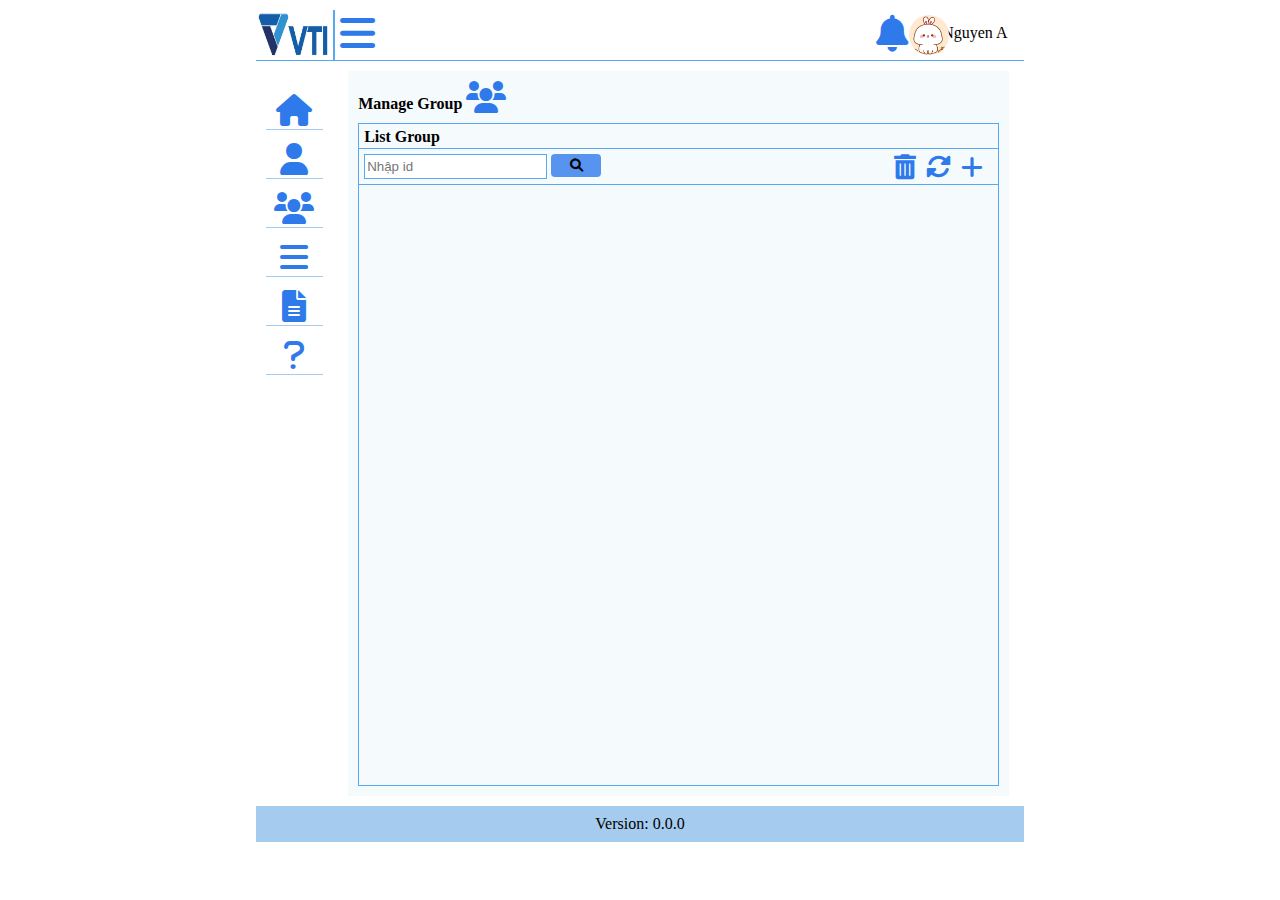
<file: Frontend Basic/FrontEnd–FinalExam/index.html>
<!DOCTYPE html>
<html lang="en">

<head>
    <meta charset="UTF-8">
    <meta http-equiv="X-UA-Compatible" content="IE=edge">
    <meta name="viewport" content="width=device-width, initial-scale=1.0">
    <link rel="stylesheet" href="reset.css">
    <link rel="stylesheet" href="fontawesome/css/all.min.css">
    <link rel="stylesheet" href="style.css">
    <title>FrontEnd -FinalExam</title>
</head>

<body>
    <form name="groupManager">
        <div class="header">
            <div class="head left logo">
                <img class="imgLogo" src="image/logo.jpg" alt="VTILogo">
            </div>
            <div class="head left nav">
                <i class="fas fa-bars" id="iconNav"></i>
            </div>

            <div class="head right user">Nguyen A</div>
            <div class="head right avt">
                <img class="imgAvt" src="image/avt.jpg" alt="avt">
            </div>
            <div class="head right bell"><i class="fas fa-bell"></i></div>
        </div>

        <div class="body">
            <div class="column menu">
                <nav>
                    <ul>
                        <li class="menuItem"><i class="fas fa-home menuIcon" id="menuHome"></i></li>
                        <li class="menuItem"><i class="fas fa-user menuIcon" id="menuUser"></i></li>
                        <li class="menuItem"><i class="fas fa-users menuIcon" id="menuUsers"></i></li>
                        <li class="menuItem"><i class="fas fa-bars menuIcon" id="menuNav"></i></li>
                        <li class="menuItem"><i class="fas fa-file-alt menuIcon" id="menuFile"></i></li>
                        <li class="menuItem"><i class="fas fa-question menuIcon" id="menuQuestion"></i></li>
                    </ul>
                </nav>
            </div>
            <div class="column main">
                <h3>Manage Group <i class="fas fa-users menuIcon" title="Show list group" onclick="getList()"></i></h3>
                <div class="contentTable" id="list">
                    <div class="subHeader">
                        <h4 id="contentName"></h4>
                    </div>
                    <div class="subMenu">
                        <div class="left">
                            <input type="text" placeholder="Nhập id" name="search" id="search">
                            <button id="btnSearch" type='button' onclick="searchById()" title="Search group"><i class="fa fa-search"></i></button>
                        </div>
                        <div class="right plus"><i class="fas fa-plus" title="Add group" onclick="showCreateGroupModal()"></i></div>
                        <div class="right reset"><i class="fas fa-sync-alt" title="Reset list" onclick="getList()"></i></div>
                        <div class="right del"><i class="fas fa-trash-alt" title="Delete group" onclick="showDelConfirm()"></i></div>
                    </div>
                    <div id="listTable">
                    </div>
                </div>
                <div class="contentTable" id="detail">
                    <div class="subHeader">
                        <h4 id="detailName"></h4>
                    </div>
                    <div id="groupDetail">
                        <br>
                        <div id="groupDetailHeader">
                        </div>
                        <br>
                        Creator: <label id="creatorName"></label>
                        <br>
                        Create Date: <label id="createDate"></label>
                        <br>
                        Member: <label id="member"></label>
                    </div>
                </div>

                <!-- The Modal -->
                <div id="groupEditModal" class="modal">
                    <!-- Modal content -->
                    <div class="modal-content">
                        <span id="groupModalClose" class="close" onclick="closeGroupModal()">&times;</span>
                        <br>
                        <br>
                        <h3 id="modalName"></h3>
                        <br>
                        Group Name: <input type="text" id="inputGroupName" class="inputGroupName">
                        <br><br>
                        <label id="errInfo" class="errInfo" for="inputGroupName"></label>
                        <span style="display:none" id="groupId"></span>
                        <div class="btnArea">
                            <button id="btnSave" type='button'>Save</button>
                            <button id="btnCancel" type='button' onclick="closeGroupModal()">Cancel</button>
                        </div>
                    </div>
                </div>

                <!-- The Modal Delete-->
                <div id="deleteGroupModal" class="modal">
                    <!-- Modal content -->
                    <div class="modal-content">
                        <h3 class="modalName">Delete group</h3>
                        <br>
                        <p class="modalName">Do you want to delete group?</p>
                        <br>
                        <div class="btnAreaDel">
                            <button id="btnYesDel" type='button' onclick="deleteGroup()">Yes</button>
                            <button id="btnNoDel" type='button' onclick="closeDeleteGroupModal()">No</button>
                        </div>
                    </div>

                </div>

                <!-- Infomation -->
                <div id="infoMsg" class="infoMsgModal">
                    <!-- Modal content -->
                    <div class="modal-content info-modal-content">
                        <h3 id="infoName"></h3>
                        <br>
                        <p id="infoContent"></p>
                        <br><br>
                        <div class="btnArea">
                            <button id="btnOk" type='button' onclick="closeInfoMsg()">OK</button>
                        </div>
                    </div>
                </div>

            </div>
        </div>

        <div class="footer">
            <p>Version: 0.0.0</p>
        </div>

    </form>
    <script src="javascript/jQuery.min.js"></script>
    <script src="javascript/custom.js"></script>
</body>

</html>
</file>
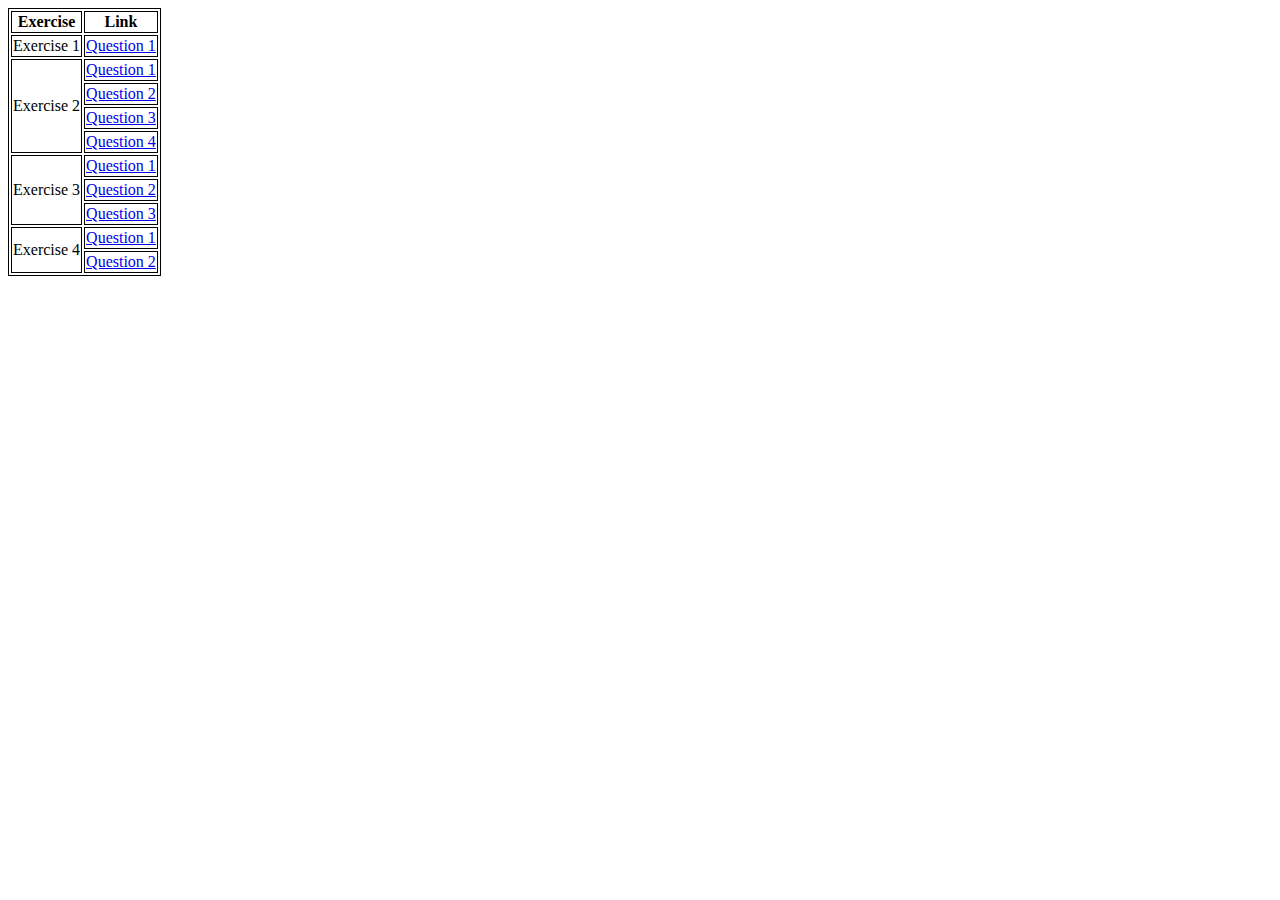
<file: Frontend Basic/Assignment1/TestingSystem Assignment 1/index.html>
<!DOCTYPE html>
<html lang="en">

<head>
    <meta charset="UTF-8">
    <meta http-equiv="X-UA-Compatible" content="IE=edge">
    <meta name="viewport" content="width=device-width, initial-scale=1.0">
    <title>index</title>
    <style>        
        table,
        th,
        td {
            border: 1px solid black;
        }
    </style>
</head>

<body>
    <table>
        <tr>
            <th>Exercise</th>
            <th>Link</th>
        </tr>
        <tr>
            <td>Exercise 1</td>
            <td><a href="Exercise1.html#question1" target="_blank">Question 1</a></td>
        </tr>
        <tr>
            <td rowspan="4">Exercise 2</td>
            <td><a href="Exercise2.html#question1" target="_blank">Question 1</a></td>
        </tr>
        <tr>
            <td><a href="Exercise2.html#question2" target="_blank">Question 2</a></td>
        </tr>
        <tr>
            <td><a href="Exercise2.html#question3" target="_blank">Question 3</a></td>
        </tr>
        <tr>
            <td><a href="Exercise2.html#question4" target="_blank">Question 4</a></td>
        </tr>
        <tr>
            <td rowspan="3">Exercise 3</td>
            <td><a href="Exercise3.html#question1" target="_blank">Question 1</a></td>
        </tr>
        <tr>
            <td><a href="Exercise3.html#question2" target="_blank">Question 2</a></td>
        </tr>
        <tr>
            <td><a href="Exercise3.html#question3" target="_blank">Question 3</a></td>
        </tr>
        <tr>
            <td rowspan="2">Exercise 4</td>
            <td><a href="Exercise4.html" target="_blank">Question 1</a></td>
        </tr>
        <tr>
            <td><a href="Exercise4.html" target="_blank">Question 2</a></td>
        </tr>
    </table>
</body>

</html>
</file>
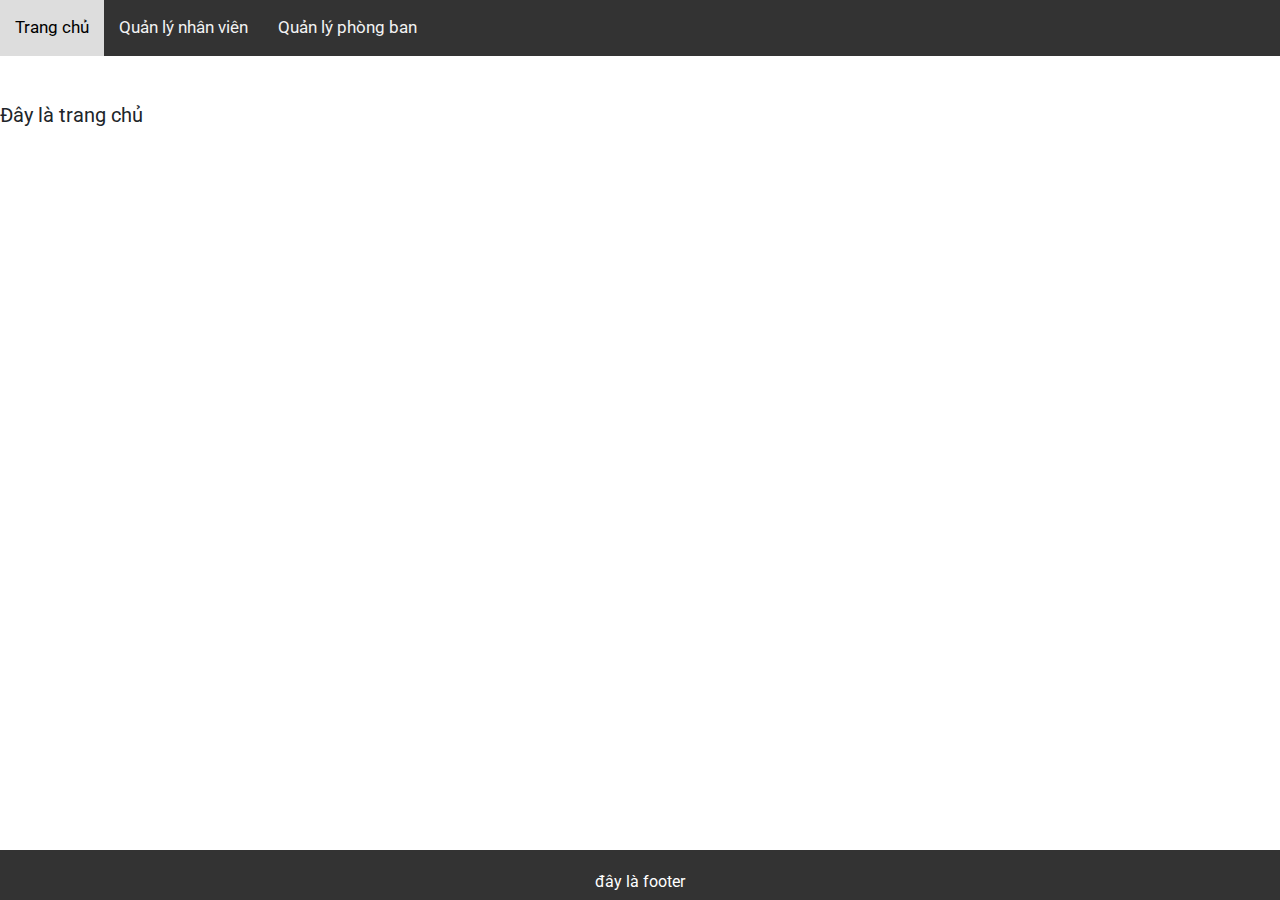
<file: JavaAdvanced/Assignment5/FrontEndTestingSystem5/index.html>
<!DOCTYPE html>
<html lang="en">
<head>
    <meta charset="UTF-8">
    <meta http-equiv="X-UA-Compatible" content="IE=edge">
    <meta name="viewport" content="width=device-width, initial-scale=1.0">
    <link rel="stylesheet" href="css/reset.css"> 

    <link rel="stylesheet" href="fontawesome/css/all.min.css"> 
    
    <link rel="stylesheet" href="https://fonts.googleapis.com/css?family=Roboto|Varela+Round|Open+Sans">
    <link rel="stylesheet" href="https://stackpath.bootstrapcdn.com/bootstrap/4.5.0/css/bootstrap.min.css">
    <link rel="stylesheet" href="https://fonts.googleapis.com/icon?family=Material+Icons">
    <link rel="stylesheet" href="https://maxcdn.bootstrapcdn.com/font-awesome/4.7.0/css/font-awesome.min.css">
  



    <link rel="stylesheet" href="css/style.css">
        <title>Trang chủ</title>
    </head>
    <body>
        <div class="header">
            
        </div>
        <div class="main"> 
        
        </div>
        <div class="footer"> 
        
        </div> 
		
        <script src="js/jquery.min.js"></script>
        <script src="https://cdn.jsdelivr.net/npm/popper.js@1.16.0/dist/umd/popper.min.js"></script>
        <script src="https://stackpath.bootstrapcdn.com/bootstrap/4.5.0/js/bootstrap.min.js"></script>
        <link href="https://cdn.jsdelivr.net/npm/bootstrap@5.1.3/dist/css/bootstrap.min.css" rel="stylesheet" integrity="sha384-1BmE4kWBq78iYhFldvKuhfTAU6auU8tT94WrHftjDbrCEXSU1oBoqyl2QvZ6jIW3" crossorigin="anonymous">
        
        <script src="js/custom.js"></script>
        <script src="js/department.js"></script>
        <script src="js/account.js"></script>
</body>
</html>
</file>
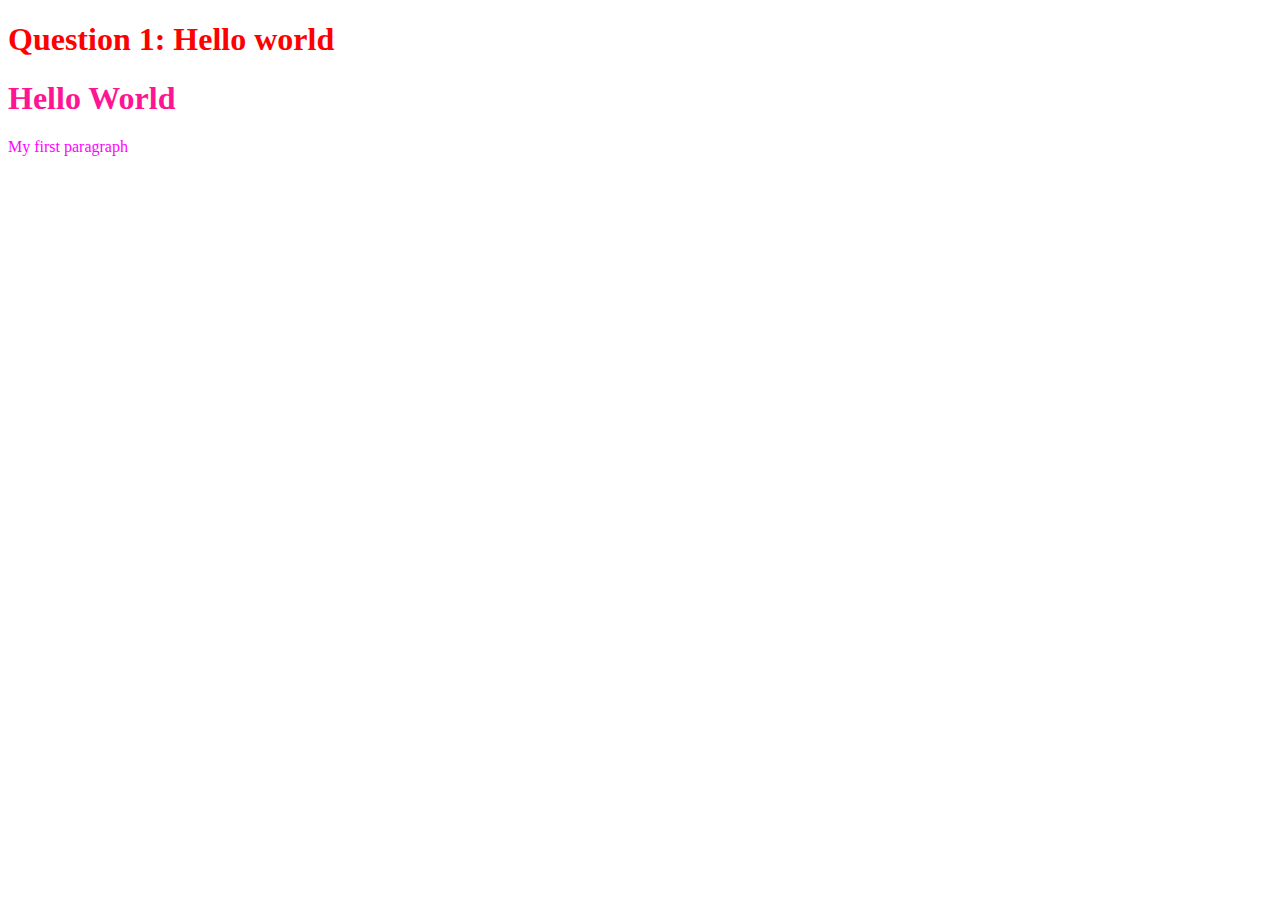
<file: Frontend Basic/Assignment1/TestingSystem Assignment 1/Exercise1.html>
<!DOCTYPE html>
<html lang="en">
<head>
    <meta charset="UTF-8">
    <meta http-equiv="X-UA-Compatible" content="IE=edge">
    <meta name="viewport" content="width=device-width, initial-scale=1.0">
    <title>Exercise 1 Hello world</title>
    <style>
        .question {
            color: red;
        }
    </style>
</head>
<body>
    <div id="question1">
        <h1 class="question">Question 1: Hello world</h1>
        <h1 style="color: deeppink;">Hello World</h1>
        <p style="color: fuchsia;">My first paragraph</p>
    </div>
</body>
</html>
</file>
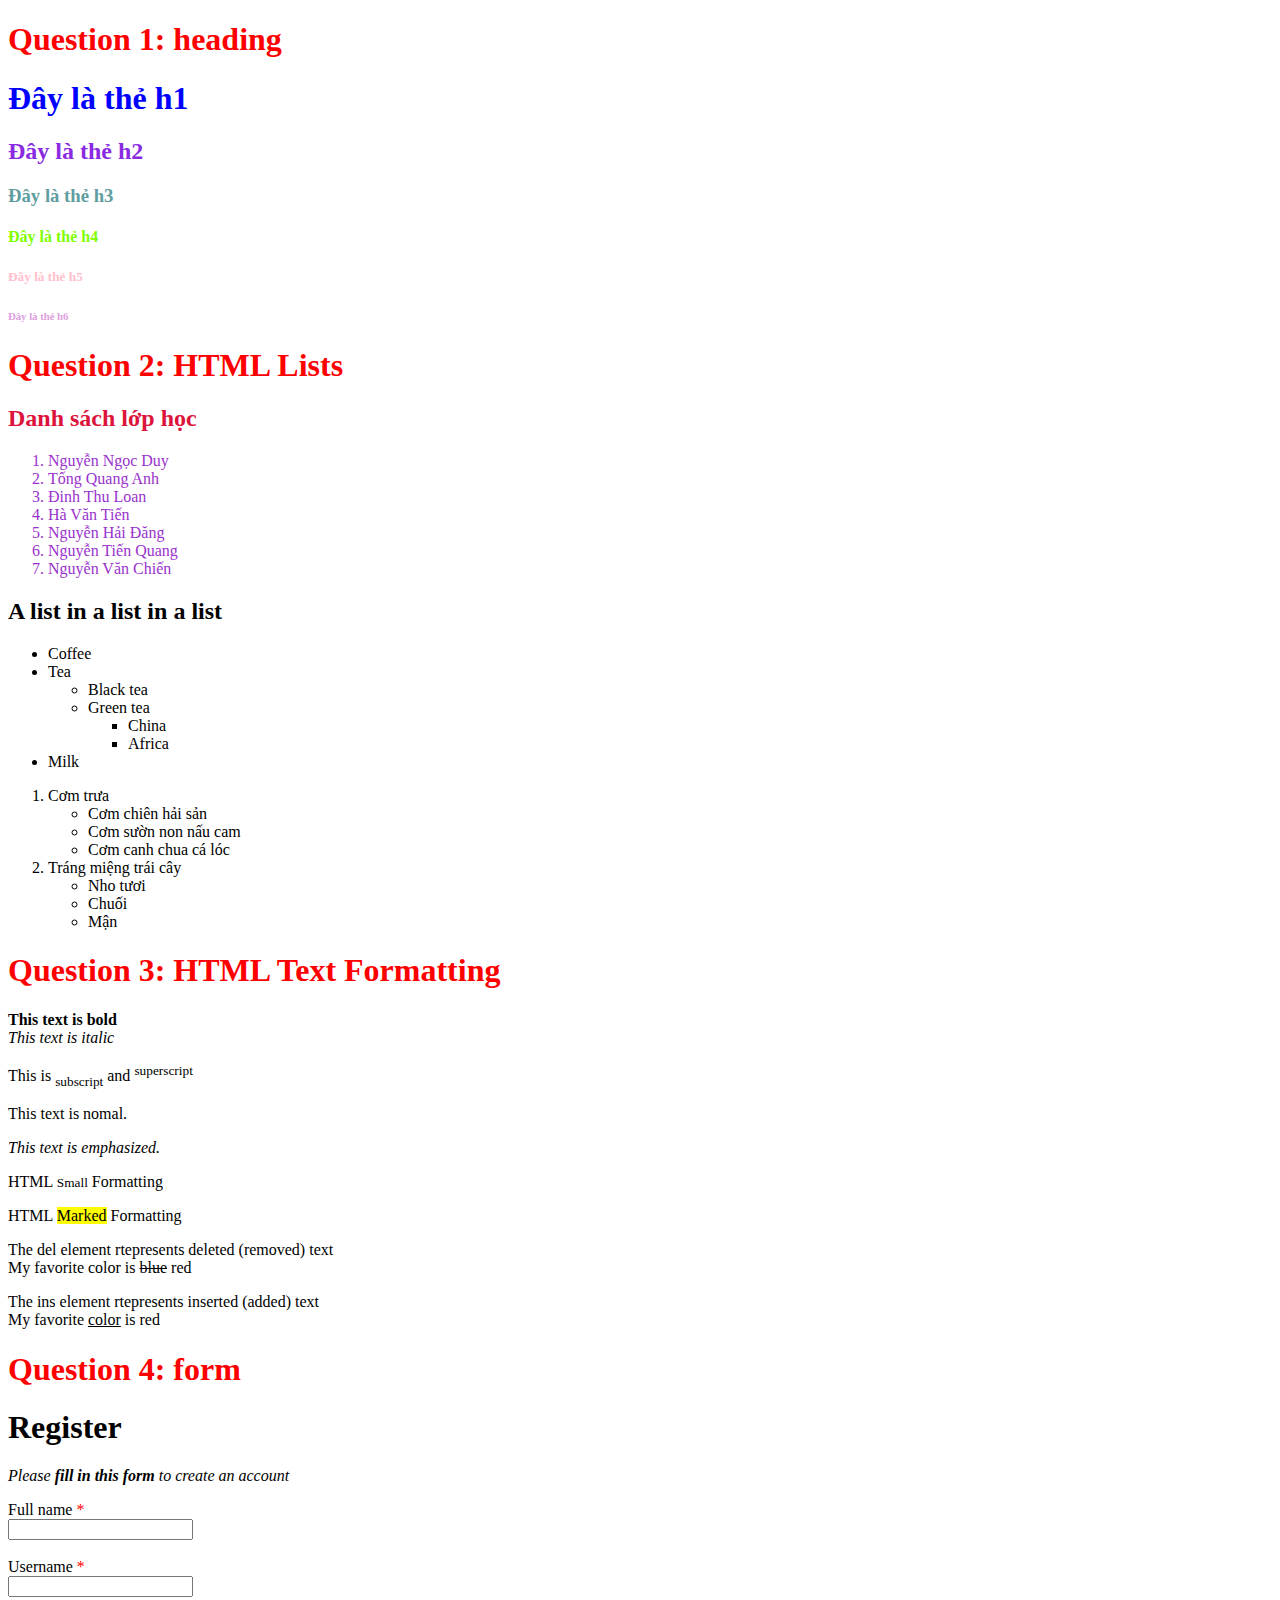
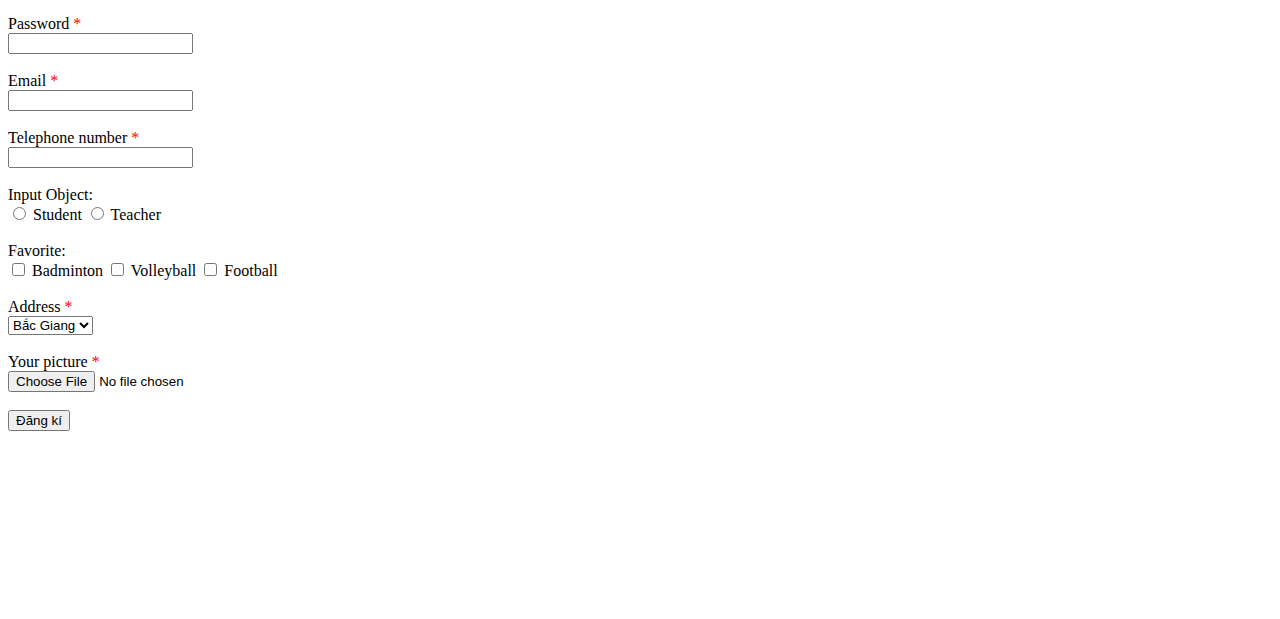
<file: Frontend Basic/Assignment1/TestingSystem Assignment 1/Exercise2.html>
<!DOCTYPE html>
<html lang="en">

<head>
    <meta charset="UTF-8">
    <meta http-equiv="X-UA-Compatible" content="IE=edge">
    <meta name="viewport" content="width=device-width, initial-scale=1.0">
    <title>Exercise 2 Body HTML</title>
    <style>
        .required:after {
            content: " *";
            color: red;
        }
        .question {
            color: red;
        }
    </style>
</head>

<body>
    <div id="question1">
        <h1 class="question">Question 1: heading</h1>
        <h1 style="color: blue;">Đây là thẻ h1</h1>
        <h2 style="color: blueviolet;">Đây là thẻ h2</h2>
        <h3 style="color: cadetblue;">Đây là thẻ h3</h3>
        <h4 style="color: chartreuse;">Đây là thẻ h4</h4>
        <h5 style="color: pink;">Đây là thẻ h5</h5>
        <h6 style="color: plum;">Đây là thẻ h6</h6>
    </div>
    <div id="question2">
        <h1 class="question">Question 2: HTML Lists</h1>
        <h2 style="color: crimson;">Danh sách lớp học</h2>
        <ol style="color: darkorchid;">
            <li>Nguyễn Ngọc Duy</li>
            <li>Tống Quang Anh</li>
            <li>Đinh Thu Loan</li>
            <li>Hà Văn Tiến</li>
            <li>Nguyễn Hải Đăng</li>
            <li>Nguyễn Tiến Quang</li>
            <li>Nguyễn Văn Chiến</li>
        </ol>
        <h2>A list in a list in a list</h2>
        <ul>
            <li>Coffee</li>
            <li>Tea
                <ul>
                    <li>Black tea</li>
                    <li>Green tea
                        <ul>
                            <li>China</li>
                            <li>Africa</li>
                        </ul>
                    </li>
                </ul>
            </li>
            <li>Milk</li>
        </ul>
        <ol>
            <li>Cơm trưa
                <ul>
                    <li>Cơm chiên hải sản</li>
                    <li>Cơm sườn non nấu cam</li>
                    <li>Cơm canh chua cá lóc</li>
                </ul>
            </li>
            <li>Tráng miệng trái cây
                <ul>
                    <li>Nho tươi</li>
                    <li>Chuối</li>
                    <li>Mận</li>
                </ul>
            </li>
        </ol>
    </div>
    <div id="question3">
        <h1 class="question">Question 3: HTML Text Formatting</h1>
        <b>This text is bold</b><br>
        <i>This text is italic</i>
        <p>This is <sub>subscript</sub> and <sup>superscript</sup></p>
        <p>This text is nomal.</p>
        <em>This text is emphasized.</em>
        <p>HTML <small>Small</small> Formatting</p>
        <p>HTML <mark>Marked</mark> Formatting</p>
        <p>The del element rtepresents deleted (removed) text <br>
            My favorite color is <del>blue</del> red
        </p>
        <p>The ins element rtepresents inserted (added) text <br>
            My favorite <ins>color</ins> is red
        </p>
    </div>
    <div id="question4">
        <h1 class="question">Question 4: form</h1>
        <form action="action_page.html">
            <h1>Register</h1>
            <p><i>Please <b>fill in this form</b> to create an account</i></p>
            <label for="fullName" class="required">Full name</label><br>
            <input type="text" id="fullName" name="fullName" required>
            <br><br>
            <label for="userName" class="required">Username</label><br>
            <input type="text" id="userName" name="userName" required>
            <br><br>
            <label for="password" class="required">Password</label><br>
            <input type="password" id="password" name="password" required>
            <br><br>
            <label for="email" class="required">Email</label><br>
            <input type="email" id="email" name="email" required>
            <br><br>
            <label for="telephone" class="required">Telephone number</label><br>
            <input type="text" id="telephone" name="telephone" required>
            <br><br>
            <label for="object">Input Object:</label><br>
            <input type="radio" name="object" id="student" value="student"> Student
            <input type="radio" name="object" id="teacher" value="teacher"> Teacher
            <br><br>
            <label for="favorite">Favorite:</label><br>
            <input type="checkbox" name="favorite" id="badminton" value="badminton"> Badminton
            <input type="checkbox" name="favorite" id="volleyball" value="volleyball"> Volleyball
            <input type="checkbox" name="favorite" id="football" value="football"> Football
            <br><br>
            <label for="address" class="required">Address</label><br>
            <select name="addresss" id="addresss">
                <option value="bacgiang">Bắc Giang</option>
                <option value="hanoi">Hà Nội</option>
                <option value="thaibinh">Thái Bình</option>
                <option value="nghean">Nghệ An</option>
                <option value="hue">Huế</option>
            </select>
            <br><br>
            <label for="picture" class="required">Your picture</label><br>
            <input type="file" name="picture" id="picture" accept="image/*">
            <br><br>
            <input type="submit" value="Đăng kí">
        </form>
    </div>
    <br><br><br><br><br><br><br><br><br><br>
</body>

</html>
</file>
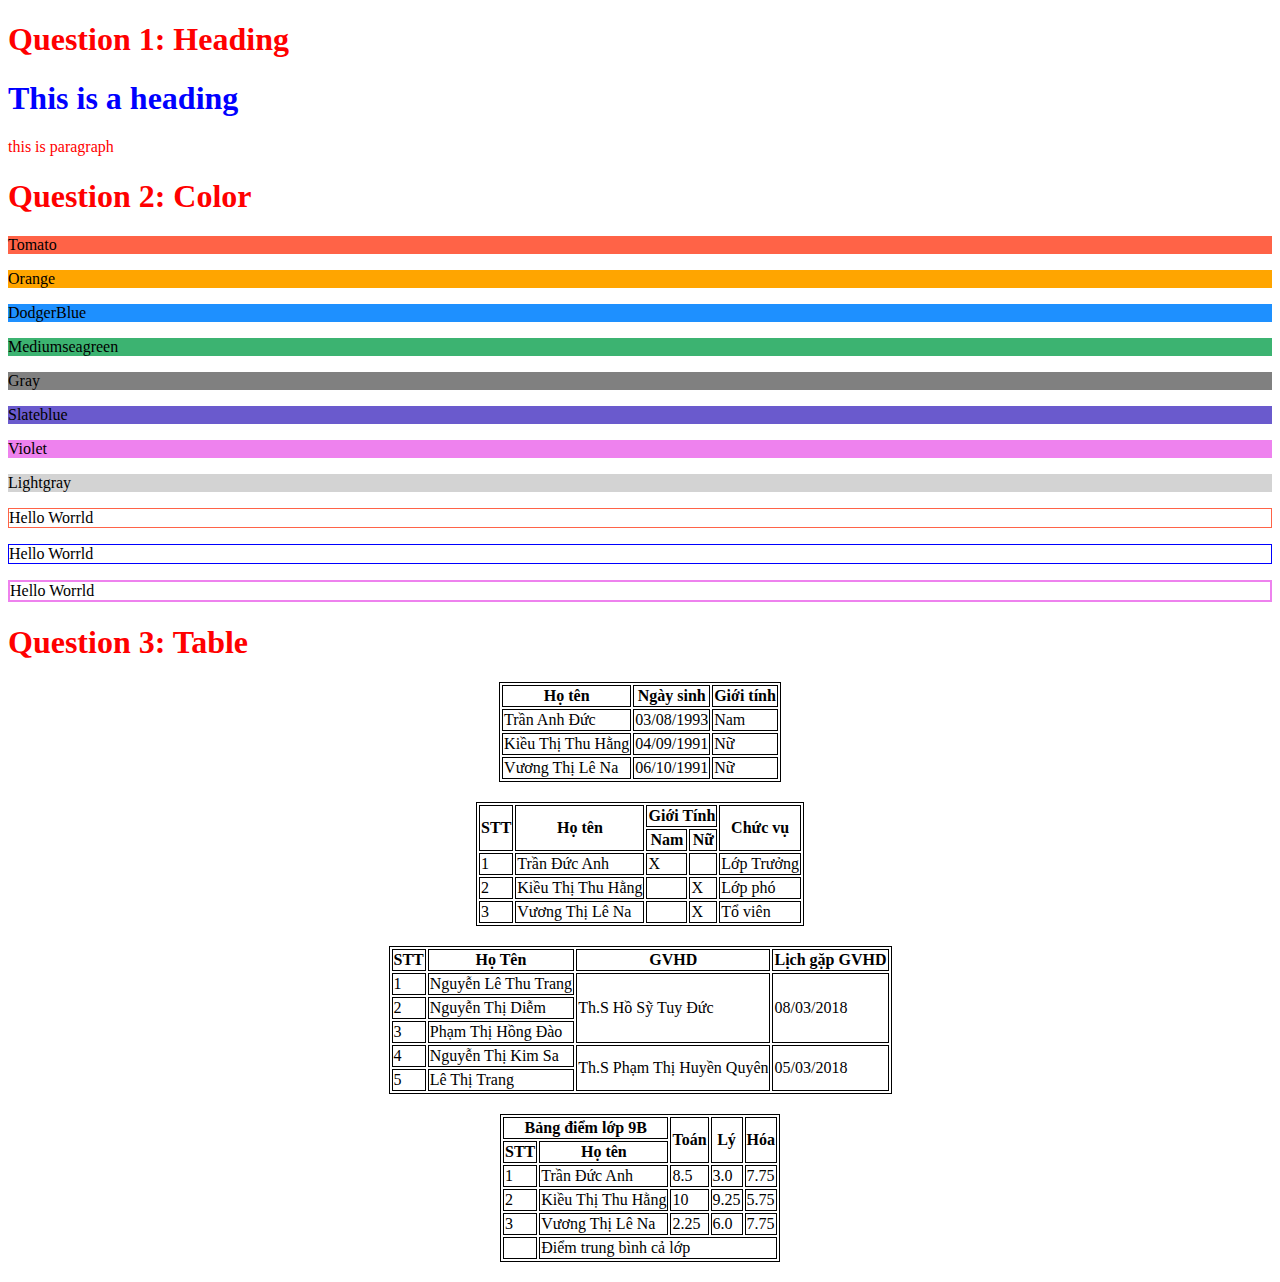
<file: Frontend Basic/Assignment1/TestingSystem Assignment 1/Exercise3.html>
<!DOCTYPE html>
<html lang="en">

<head>
    <meta charset="UTF-8">
    <meta http-equiv="X-UA-Compatible" content="IE=edge">
    <meta name="viewport" content="width=device-width, initial-scale=1.0">
    <title>Exercise 3 CSS</title>
    <style>
        .question {
            color: red;
        }

        table,
        th,
        td {
            border: 1px solid black;
        }

        table {
            margin: auto;
            margin-bottom: 20px;
        }
    </style>
</head>

<body>
    <div id="question1">
        <h1 class="question">Question 1: Heading</h1>
        <h1 style="color: blue;">This is a heading</h1>
        <p style="color: red;">this is paragraph</p>
    </div>
    <div id="question2">
        <h1 class="question">Question 2: Color</h1>
        <p style="background-color: tomato;">Tomato</p>
        <p style="background-color: orange;">Orange</p>
        <p style="background-color: dodgerblue;">DodgerBlue</p>
        <p style="background-color: mediumseagreen;">Mediumseagreen</p>
        <p style="background-color: gray;">Gray</p>
        <p style="background-color: slateblue;">Slateblue</p>
        <p style="background-color: violet;">Violet</p>
        <p style="background-color: lightgray;">Lightgray</p>
        <p style="border: tomato 1px solid;">Hello Worrld</p>
        <p style="border: blue 1px solid;">Hello Worrld</p>
        <p style="border: violet 2px solid;">Hello Worrld</p>
    </div>
    <div id="question3">
        <h1 class="question">Question 3: Table</h1>
        <table>
            <tr>
                <th>Họ tên</th>
                <th>Ngày sinh</th>
                <th>Giới tính</th>
            </tr>
            <tr>
                <td>Trần Anh Đức</td>
                <td>03/08/1993</td>
                <td>Nam</td>
            </tr>
            <tr>
                <td>Kiều Thị Thu Hằng</td>
                <td>04/09/1991</td>
                <td>Nữ</td>
            </tr>
            <tr>
                <td>Vương Thị Lê Na</td>
                <td>06/10/1991</td>
                <td>Nữ</td>
            </tr>
        </table>
        <table>
            <tr>
                <th rowspan="2">STT</th>
                <th rowspan="2">Họ tên</th>
                <th colspan="2">Giới Tính</th>
                <th rowspan="2">Chức vụ</th>
            </tr>
            <tr>
                <th>Nam</th>
                <th>Nữ</th>
            </tr>
            <tr>
                <td>1</td>
                <td>Trần Đức Anh</td>
                <td>X</td>
                <td></td>
                <td>Lớp Trưởng</td>
            </tr>
            <tr>
                <td>2</td>
                <td>Kiều Thị Thu Hằng</td>
                <td></td>
                <td>X</td>
                <td>Lớp phó</td>
            </tr>
            <tr>
                <td>3</td>
                <td>Vương Thị Lê Na</td>
                <td></td>
                <td>X</td>
                <td>Tổ viên</td>
            </tr>
        </table>
        <table>
            <tr>
                <th>STT</th>
                <th>Họ Tên</th>
                <th>GVHD</th>
                <th>Lịch gặp GVHD</th>
            </tr>
            <tr>
                <td>1</td>
                <td>Nguyễn Lê Thu Trang</td>
                <td rowspan="3">Th.S Hồ Sỹ Tuy Đức</td>
                <td rowspan="3">08/03/2018</td>
            </tr>
            <tr>
                <td>2</td>
                <td>Nguyễn Thị Diễm</td>
            </tr>
            <tr>
                <td>3</td>
                <td>Phạm Thị Hồng Đào</td>
            </tr>
            <tr>
                <td>4</td>
                <td>Nguyễn Thị Kim Sa</td>
                <td rowspan="2">Th.S Phạm Thị Huyền Quyên</td>
                <td rowspan="2">05/03/2018</td>
            </tr>
            <tr>
                <td>5</td>
                <td>Lê Thị Trang</td>
            </tr>
        </table>
        <table>
            <tr>
                <th colspan="2">Bảng điểm lớp 9B</th>
                <th rowspan="2">Toán</th>
                <th rowspan="2">Lý</th>
                <th rowspan="2">Hóa</th>
            </tr>
            <tr>
                <th>STT</th>
                <th>Họ tên</th>
            </tr>
            <tr>
                <td>1</td>
                <td>Trần Đức Anh</td>
                <td>8.5</td>
                <td>3.0</td>
                <td>7.75</td>
            </tr>
            <tr>
                <td>2</td>
                <td>Kiều Thị Thu Hằng</td>
                <td>10</td>
                <td>9.25</td>
                <td>5.75</td>
            </tr>
            <tr>
                <td>3</td>
                <td>Vương Thị Lê Na</td>
                <td>2.25</td>
                <td>6.0</td>
                <td>7.75</td>
            </tr>
            <tr>
                <td></td>
                <td colspan="4">Điểm trung bình cả lớp</td>
            </tr>
        </table>
    </div>
</body>

</html>
</file>
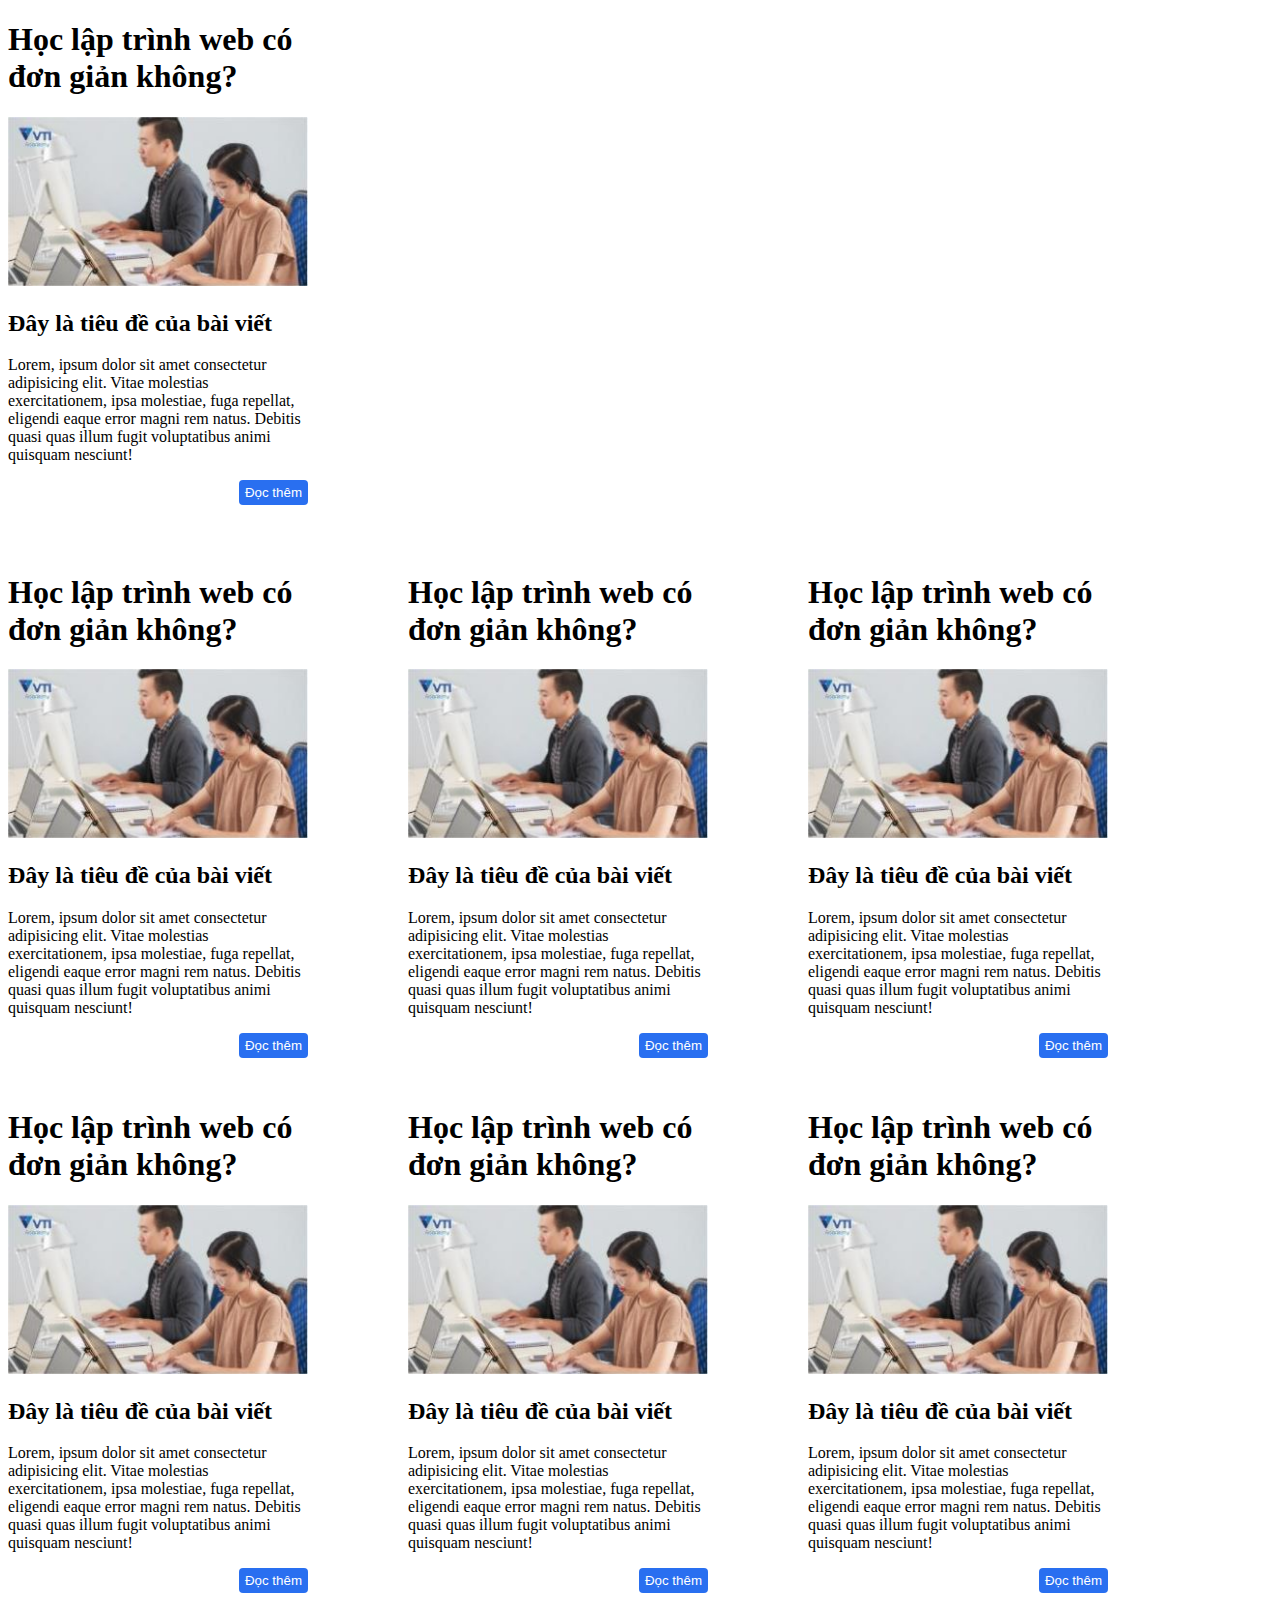
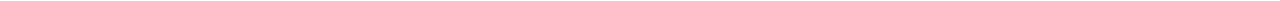
<file: Frontend Basic/Assignment2/TestingSystem Assignment 2/Exercise4.html>
<!DOCTYPE html>
<html lang="en">

<head>
    <meta charset="UTF-8">
    <meta http-equiv="X-UA-Compatible" content="IE=edge">
    <meta name="viewport" content="width=device-width, initial-scale=1.0">
    <link rel="stylesheet" href="Exercise4.css">
    <title>Demo Project</title>
</head>

<body>
    <div id="question1">
        <section class="section1">
            <h1>Học lập trình web có đơn giản không?</h1>
            <img src="img/ex4Q1.JPG" alt="vtiAcademi">
            <h2>Đây là tiêu đề của bài viết</h2>
            <p>
                Lorem, ipsum dolor sit amet consectetur adipisicing elit. Vitae molestias exercitationem, ipsa molestiae,
                fuga repellat, eligendi eaque error magni rem natus. Debitis quasi quas illum fugit voluptatibus animi quisquam nesciunt!
            </p>
            <button class="read-more">Đọc thêm</button>
        </section>
    </div>
    <br>
    <br>
    <br>
    <br>
    <div id="question2">
        <div class="row1">
            <section class="section2 section2_1">
                <h1>Học lập trình web có đơn giản không?</h1>
                <img src="img/ex4Q1.JPG" alt="vtiAcademi">
                <h2>Đây là tiêu đề của bài viết</h2>
                <p>
                    Lorem, ipsum dolor sit amet consectetur adipisicing elit. Vitae molestias exercitationem, ipsa molestiae,
                    fuga repellat, eligendi eaque error magni rem natus. Debitis quasi quas illum fugit voluptatibus animi quisquam nesciunt!
                </p>
                <button class="read-more">Đọc thêm</button>
            </section>
            <section class="section2">
                <h1>Học lập trình web có đơn giản không?</h1>
                <img src="img/ex4Q1.JPG" alt="vtiAcademi">
                <h2>Đây là tiêu đề của bài viết</h2>
                <p>
                    Lorem, ipsum dolor sit amet consectetur adipisicing elit. Vitae molestias exercitationem, ipsa molestiae,
                    fuga repellat, eligendi eaque error magni rem natus. Debitis quasi quas illum fugit voluptatibus animi quisquam nesciunt!
                </p>
                <button class="read-more">Đọc thêm</button>
            </section>
            <section class="section2">
                <h1>Học lập trình web có đơn giản không?</h1>
                <img src="img/ex4Q1.JPG" alt="vtiAcademi">
                <h2>Đây là tiêu đề của bài viết</h2>
                <p>
                    Lorem, ipsum dolor sit amet consectetur adipisicing elit. Vitae molestias exercitationem, ipsa molestiae,
                    fuga repellat, eligendi eaque error magni rem natus. Debitis quasi quas illum fugit voluptatibus animi quisquam nesciunt!
                </p>
                <button class="read-more">Đọc thêm</button>
            </section>
        </div>
        <div class="row2">
            <section class="section2 section2_1">
                <h1>Học lập trình web có đơn giản không?</h1>
                <img src="img/ex4Q1.JPG" alt="vtiAcademi">
                <h2>Đây là tiêu đề của bài viết</h2>
                <p>
                    Lorem, ipsum dolor sit amet consectetur adipisicing elit. Vitae molestias exercitationem, ipsa molestiae,
                    fuga repellat, eligendi eaque error magni rem natus. Debitis quasi quas illum fugit voluptatibus animi quisquam nesciunt!
                </p>
                <button class="read-more">Đọc thêm</button>
            </section>
            <section class="section2">
                <h1>Học lập trình web có đơn giản không?</h1>
                <img src="img/ex4Q1.JPG" alt="vtiAcademi">
                <h2>Đây là tiêu đề của bài viết</h2>
                <p>
                    Lorem, ipsum dolor sit amet consectetur adipisicing elit. Vitae molestias exercitationem, ipsa molestiae,
                    fuga repellat, eligendi eaque error magni rem natus. Debitis quasi quas illum fugit voluptatibus animi quisquam nesciunt!
                </p>
                <button class="read-more">Đọc thêm</button>
            </section>
            <section class="section2">
                <h1>Học lập trình web có đơn giản không?</h1>
                <img src="img/ex4Q1.JPG" alt="vtiAcademi">
                <h2>Đây là tiêu đề của bài viết</h2>
                <p>
                    Lorem, ipsum dolor sit amet consectetur adipisicing elit. Vitae molestias exercitationem, ipsa molestiae,
                    fuga repellat, eligendi eaque error magni rem natus. Debitis quasi quas illum fugit voluptatibus animi quisquam nesciunt!
                </p>
                <button class="read-more">Đọc thêm</button>
            </section>
        </div>
    </div>

</body>

</html>
</file>
<file: Frontend Basic/FrontEnd–FinalExam/style.css>
* {
    box-sizing: border-box;
  }
  
  body {
    font-family: cursive;
    margin-top: 10px;
    margin-left: 20%;
    margin-right: 20%;
  }
  
  /* Style the header */
  .header {
    border-bottom: 1px solid #57a7f1;
  }

  .header:after {
    content: "";
    display: table;
    clear: both;
  }

  .head{
      height: 50px;
  }

  .head.left{
    float: left;
    padding: 5px;
  }

  .head.left.logo{
    width: 10%;
    padding: 0px;
  }

  .imgLogo{
    width: 100%;
    height: 100%;
  }

  .head.left.nav{
    text-align: center;
    width: 5%;
    padding-top: 3px;
    padding-left: 5px;
    border-left: #57a7f1 2px solid;
  } 

  #iconNav{
      font-size: 250%;
  }

  .head.right{
    float: right;
    padding: 5px;
  }

  .head.right.bell, .head.right.avt{
    width: 3%;
  }

  .head.right.bell i{
      font-size: 37px;
  }

  .head.right.user{
    width: 10%;
    padding-top: 15px;
  }
  
  .imgAvt{
    width: 40px;
    height: 40px;
    border-radius: 90%;
  }

  @media (max-width: 600px) {
    .head.left.logo{
        width: 20%;
    }
    .head.left.nav{
        width: 20%;        
    }
    .head.right.bell, .head.right.avt {
      width: 10%;
    }
    .head.right.bell, .head.right.user {
        width: 15%;
      }
  }
  
  .column {
    float: left;
    padding: 10px;
    margin-top: 10px;
  }
  
  .column.menu {
    width: 10%;
    text-align: center;
  }

  .menuItem{
      margin-top: 10px;
      border-bottom: #a5cbee 1px solid;
      padding: 3px;
  }

  .menuIcon{
      font-size: 200%;
  }
  
  .column.main {
    width: 86%;
    margin-left: 2%;
    background-color: rgb(245, 250, 252);
  }

  .contentTable{
      margin-top: 10px;
      border: solid 1px #57a7f1;
  }

  .subHeader{
      height: 25px;
      padding: 5px;
      border-bottom: #57a7f1 1px solid;
  }

  .subMenu{
      height: 36px;
      padding: 5px;
      border-bottom: #57a7f1 1px solid;
  }

  .subMenu>div>i{
    font-size: 25px;
  }

  .left{
      float: left;
  }

  .right{
      float: right;
      margin-right: 10px;
  }

  .subMenu:after {
    content: "";
    display: table;
    clear: both;
  }
  
  .body:after {
    content: "";
    display: table;
    clear: both;
  }

  #listTable{
      height: 600px;
      width: 100%;
      overflow-y: scroll;
  }

  table{
      margin: 5px;
      width: 99%;
      border: collapse;
  }

  table tr th, td{
      border: solid 1px #a5cbee;
      padding: 3px;
  }

  th{
    background-color: #b8d7f5;
    height: 30px;
    vertical-align: middle;
  }

  .footer {
    margin-top: 10px;;
    background-color: #a5cbee;
    padding: 10px;
    text-align: center;
  }
  
  /* Responsive layout - makes the three columns stack on top of each other instead of next to each other */
  @media (max-width: 600px) {
    .column.menu, .column.main {
      width: 100%;
    }

    .menuItem{
      display: inline-block;
      border-bottom: none;
      margin-right: 0px 5px 0px 5px;
      border-right: #a5cbee 1px solid;
    }

    .menuItem i{
      font-size: 25px;
    }
  }

  /* The Modal (background) */
.modal {
    display: none; /* Hidden by default */
    position: fixed; /* Stay in place */
    z-index: 1; /* Sit on top */
    padding-top: 100px; /* Location of the box */
    left: 0px;
    top: 0px;
    width: 100%; /* Full width */
    height: 100%; /* Full height */
    overflow: auto; /* Enable scroll if needed */
    background-color: rgb(0,0,0); /* Fallback color */
    background-color: rgba(0,0,0,0.4); /* Black w/ opacity */
  }

  /* Responsive layout - makes the three columns stack on top of each other instead of next to each other */
  @media (max-width: 700px) {
    .modal {
      width: 100%;
    }
  }
  
  /* Modal Content */
  .modal-content {
    background-color: rgb(217, 230, 243);
    margin: auto;
    margin-top: 10%;
    padding: 10px 30px 10px 30px;
    border: 1px solid rgb(177, 178, 226);
    border-radius: 3px;
    width: 25%;

  }
  
  /* The Close Button */
  .close {
    color: #aaaaaa;
    float: right;
    font-size: 28px;
    font-weight: bold;
  }
  
  .close:hover,
  .close:focus {
    color: #000;
    text-decoration: none;
    cursor: pointer;
  }

  #modalName, .modalName, #infoName, #infoContent{
      text-align: center;
  }

  .errInfo{
      color: red;
  }

  .errInfoIcon{
      color: red;
      cursor: none;
  }

  .infoIcon{
    color: rgb(24, 233, 24);
    cursor: none;
  }

  .groupName{
      color: rgb(55, 55, 241);
      cursor: pointer;      
  }

  #groupDetail{
      padding: 10px 10px 10px 10px;
  }

  #groupName{
      text-align: center;
  }

  .pencil{
    font-weight: 900; 
    margin-left: 10px;
    cursor: pointer;
  }

  i{      
    cursor: pointer;
    color: rgb(47, 122, 235);
  }

  button{      
    cursor: pointer;
    border: none;
    border-radius: 4px;
    height: 30px;
  }

  #deleteGroupModal .modal-content {
    padding: 10px 30px 10px 30px;
    width: 20%;
  }

  .btnArea{
      margin-top: 10px;
      margin-left: 60%;
  }

  .btnArea button{
      width: 80px;
      background-color: rgb(153, 153, 241);
  }

  .btnAreaDel button{
      width: 49%;
      background-color: rgb(153, 153, 241);
  }

  #btnSearch{
    border: none;
    border-radius: 4px;
    width: 50px;
    height: 23px;
    background-color: rgb(87, 148, 240);
  }

  .fa-search{
    color: #000;
  }

  .groupName:hover{
    color: rgb(36, 115, 233);
  }

  input{
    border: #57a7f1 1px solid;
    height: 25px;
  }  

  /* The Modal (background) */
.infoMsgModal {
  display: none; /* Hidden by default */
  position: fixed; /* Stay in place */
  z-index: 1; /* Sit on top */
  padding-top: 100px; /* Location of the box */
  left: 0px;
  top: 0px;
  width: 100%; /* Full width */
  height: 100%; /* Full height */
  overflow: auto; /* Enable scroll if needed */
}

/* Responsive layout - makes the three columns stack on top of each other instead of next to each other */
@media (max-width: 700px) {
  .infoMsgModal {
    width: 100%;
  }
}

/* Infomation Modal Content */
.info-modal-content {
  background-color: rgb(217, 230, 243);
  margin: auto;
  margin-top: 10%;
  padding: 10px 30px 10px 30px;
  border: 1px solid rgb(117, 119, 240);
  border-radius: 3px;
  width: 15%;
  box-shadow: 10px 5px 5px rgb(117, 119, 240);
}
</file>
<file: JavaAdvanced/Assignment5/FrontEndTestingSystem5/css/style.css>
/* style for nav */

#navbar {
    background-color: #333;
    position: fixed;
    top: 0;
    width: 100%;
    display: block;
    transition: top 0.3s;
  }
  
  #navbar a {
    float: left;
    display: block;
    color: #f2f2f2;
    text-align: center;
    padding: 15px;
    text-decoration: none;
    font-size: 17px;
  }
  
  #navbar a:hover {
    background-color: #ddd;
    color: black;
  }

  /* my style  css */
  .main{
    padding-top: 50px;
  }
  .footer{
    height: 50px;
    background-color: #333;
    position: fixed;
    bottom: 0;
    width: 100%;
    color: white;
    text-align: center;
    padding-top: 20px;
    box-sizing: border-box;
  }

  .main{
    font-size: 20px;
    padding-top:100px;
  }

  /* style for table ctrl + / */ 

  .table-wrapper {
    width: 800px;
    margin: 30px auto;
    background: #fff;
    padding: 20px;	
    box-shadow: 0 1px 1px rgba(0,0,0,.05);
}
.table-title {
    padding-bottom: 10px;
    margin: 0 0 10px;
}
.table-title h2 {
    margin: 6px 0 0;
    font-size: 22px;
}
.table-title .add-new {
    float: right;
    height: 30px;
    font-weight: bold;
    font-size: 12px;
    text-shadow: none;
    min-width: 100px;
    border-radius: 50px;
    line-height: 13px;
}
.table-title .add-new i {
    margin-right: 4px;
}
table.table {
    table-layout: fixed;
}
table.table tr th, table.table tr td {
    border-color: #e9e9e9;
}
table.table th i {
    font-size: 13px;
    margin: 0 5px;
    cursor: pointer;
}
table.table th:last-child {
    width: 100px;
}
table.table td a {
    cursor: pointer;
    display: inline-block;
    margin: 0 5px;
    min-width: 24px;
}    
table.table td a.add {
    color: #27C46B;
}
table.table td a.edit {
    color: #FFC107;
}
table.table td a.delete {
    color: #E34724;
}
table.table td i {
    font-size: 19px;
}
table.table td a.add i {
    font-size: 24px;
    margin-right: -1px;
    position: relative;
    top: 3px;
}    
table.table .form-control {
    height: 32px;
    line-height: 32px;
    box-shadow: none;
    border-radius: 2px;
}
table.table .form-control.error {
    border-color: #f50000;
}
table.table td .add {
    display: none;
}

 /* style create employee */

 
/* style css for create employee  */
input[type=text], input[type=password] {
    width: 100%;
    padding: 15px;
    margin: 5px 0 22px 0;
    display: inline-block;
    border: none;
    background: #f1f1f1;
  }
  
  input[type=text]:focus, input[type=password]:focus {
    background-color: #ddd;
    outline: none;
  }
 /* ẩn thông báo thành công */
#alert-success{
    display: none;
}
</file>
<file: Frontend Basic/Assignment2/TestingSystem Assignment 2/Exercise4.css>
.section1{
    width: 300px;
}

img{
    width: 300px;
}

.read-more{
    background-color: rgb(41, 111, 240);
    border: none;
    height: 25px;
    border-radius: 4px;
    color: white;
    float: right;
}

.row1:after {
    content: "";
    display: table;
    clear: both;
    margin-bottom: 30px;
}

.row2:after {
    content: "";
    display: table;
    clear: both;
}

.section2{
    width: 300px;
    float: left;
    margin-left: 100px;
}

.section2_1{
    margin-left: 0px;
}
</file>
